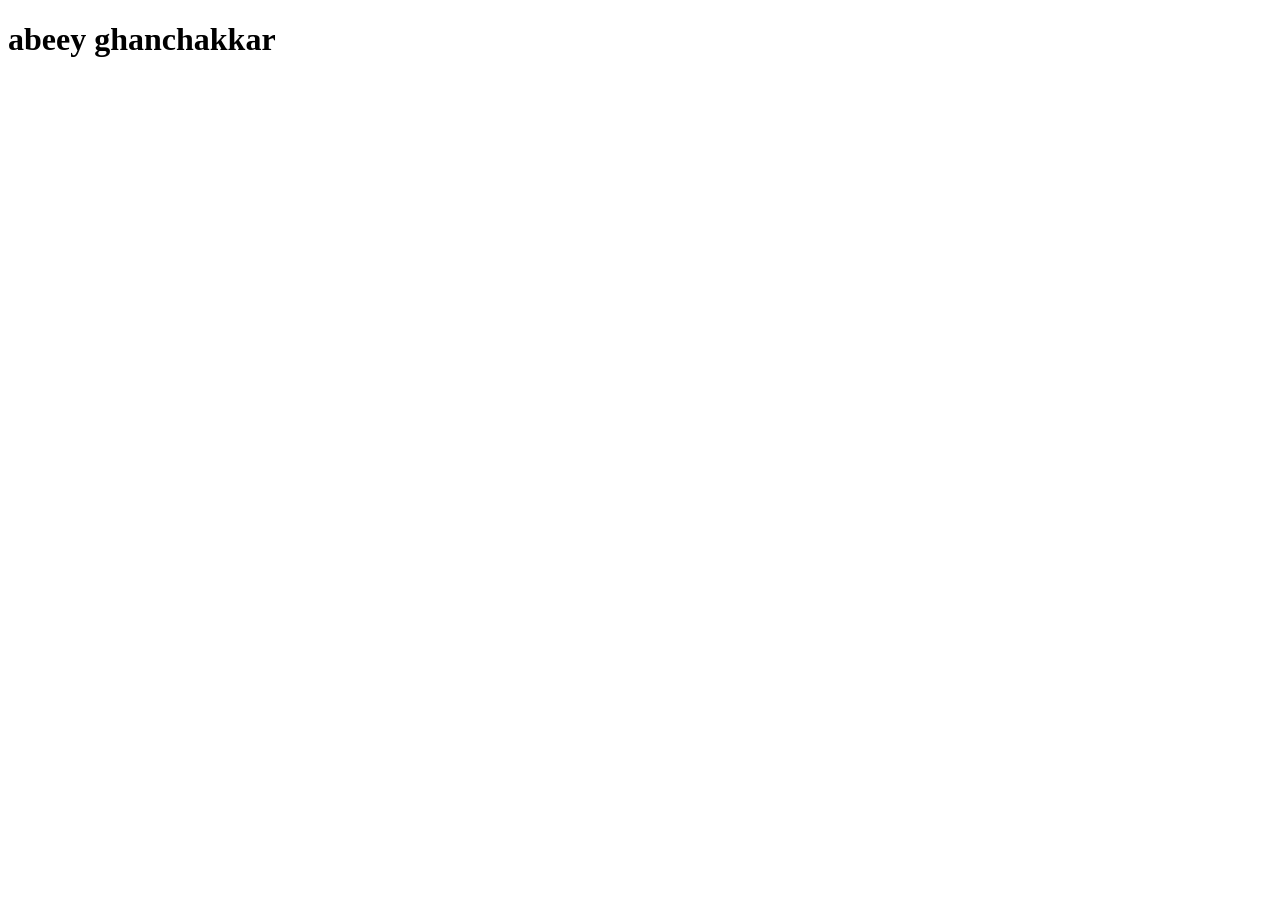
<file: diet.html>
<!DOCTYPE html>
<html lang="en">
<head>
    <meta charset="UTF-8">
    <meta name="viewport" content="width=device-width, initial-scale=1.0">
    <title>Diet plan</title>
</head>
<body>
    <h1>abeey ghanchakkar</h1>
    
</body>
</html>
</file>
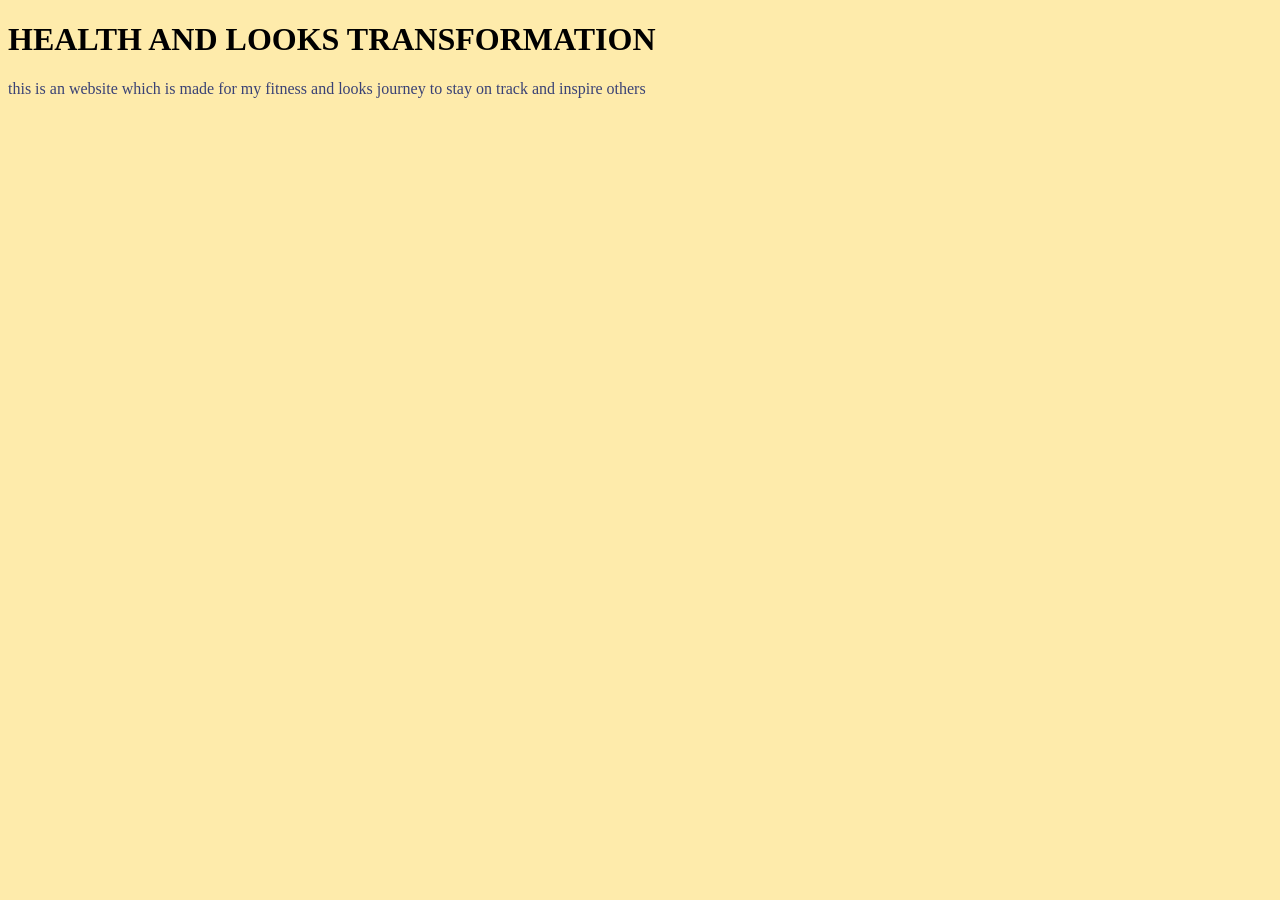
<file: transformation.html>
<!DOCTYPE html>
<html lang="en">
<head>
    <meta charset="UTF-8">
    <meta name="viewport" content="width=device-width, initial-scale=1.0">
    <title>fitness journey</title>
    <link rel="stylesheet" href="transform.css">
</head>
<body>
    <h1>HEALTH AND LOOKS TRANSFORMATION </h1>
    <p>this is an website which is made for my fitness and looks journey to stay on track and inspire others</p>
    
    
</body>
</html>
</file>
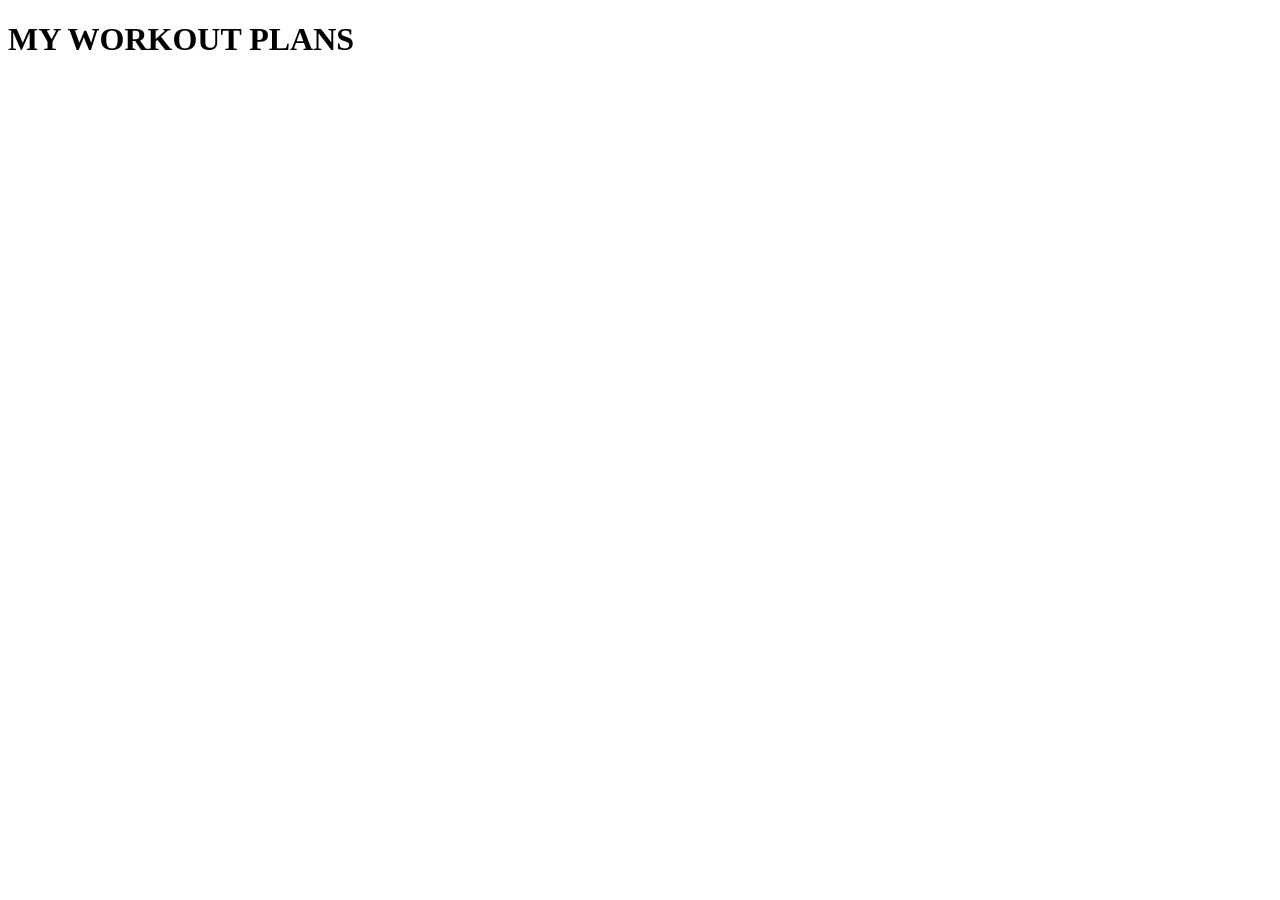
<file: workout.html>
<!DOCTYPE html>
<html lang="en">
<head>
    <meta charset="UTF-8">
    <meta name="viewport" content="width=device-width, initial-scale=1.0">
    <title>Document</title>
</head>
<body>
    <header> <H1>MY WORKOUT PLANS</H1> </header>
    
</body>
</html>
</file>
<file: transform.css>
*{
     background-color: rgb(254, 235, 171);
}
p{
    color: rgb(58, 66, 117);
}
</file>
